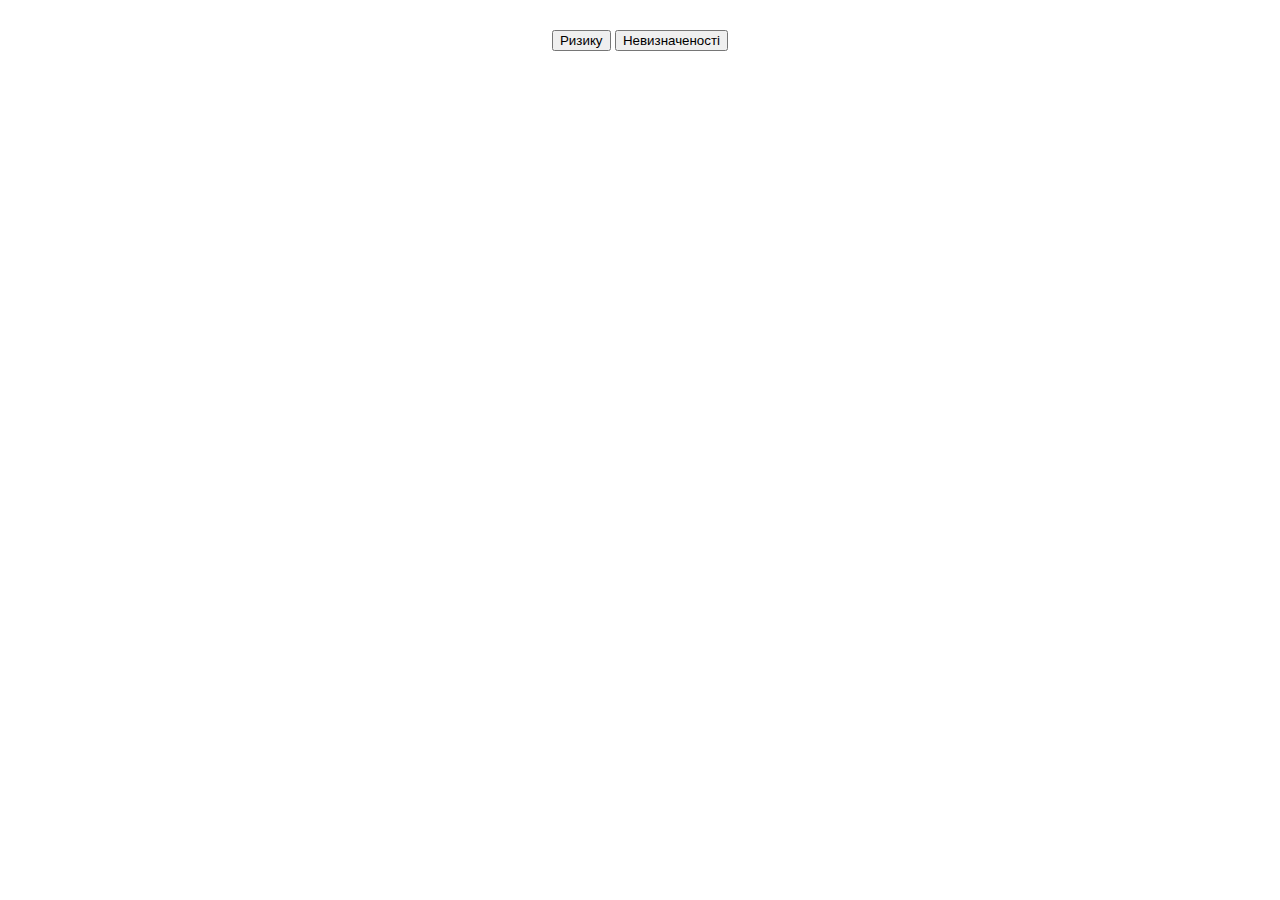
<file: index.html>
<!DOCTYPE html>
<html lang="en">
<head>
    <meta charset="UTF-8">
    <meta name="viewport" content="width=device-width, initial-scale=1.0">
    <link rel="stylesheet" href="style.css">
    <title>Document</title>
</head>
<body>
    <script src="src/scripts.js"></script>
    <script src="src/risk.js"></script>
    <script src="src/uncertanty.js"></script>

    <button onclick="toggleDiv()">Ризику</button>

    <button onclick="toggleDiv2()">Невизначеності</button>

    <div id="riskDiv">
        <h2>Критерії прийняття рішень в умовах ризику</h2>
        <label for="rows">Рядки:</label>
        <input type="number" id="rows" min="1" value="3">
        <label for="columns">Стовпці:</label>
        <input type="number" id="columns" min="1" value="3">
        <br>
        <div id="matrix-container">
            <button onclick="createMatrix()" style="margin-bottom: 10px;">Створити</button>
            <br>
            <label for="aValue" style="margin: auto;">Введіть значення 'a': </label>
            <input id="aValue" min="1" value="400">
            <br>
            <div id="pValuesContainer"></div>
            <table id="matrix"></table>
            <button id="calculateButton" onclick="calculateCriteria()" style="display: none; margin: auto;">Розрахувати</button>
        </div>

        <div id="bayesianResult" class="result-container"></div>
        <div id="dispersionResult" class="result-container"></div>
        <div id="maximizationResult" class="result-container"></div>
        <div id="modalResult" class="result-container"></div>
    </div>

    <div id="uncertantyDiv">
        <h2>Критерії прийняття рішень в умовах невизначеності</h2>
        <label for="rows2">Рядки:</label>
        <input type="number" id="rows2" min="1" value="3">
        <label for="columns2">Стовпці:</label>
        <input type="number" id="columns2" min="1" value="3">
        <br>
        <button onclick="createMatrix2()" style="margin-bottom: 10px;">Створити</button>
        <br>
        <label for="alpha2">Альфа:</label>
        <input type="number" id="alpha2" step="0.01" min="0" max="1" value="0.6">
        <br>
        <button onclick="evaluateCriteria2()">Розрахувати</button>

        <table id="matrix2"></table>

        <div id="results2"></div>
    </div>
</body>
</html>
</file>
<file: style.css>
body {
    font-family: Arial, sans-serif;
    text-align: center;
    margin: 20px;
}
table {
    border-collapse: collapse;
    margin: 20px auto;
}
input {
    width: 40px;
    text-align: center;
}
td {
    border: 1px solid #ddd;
    padding: 8px;
}
button {
    margin-top: 10px;
}

.toggleButton:hover{
    background-color: #2980b9;
}

.result-container {
    margin-top: 20px;
}
#riskDiv {
    display: none;
}

#uncertantyDiv {
    display: none;
}

#pValuesContainer input {
    margin: 0 8.66px;
}

#matrix-container {
    position: relative;
}
</file>
